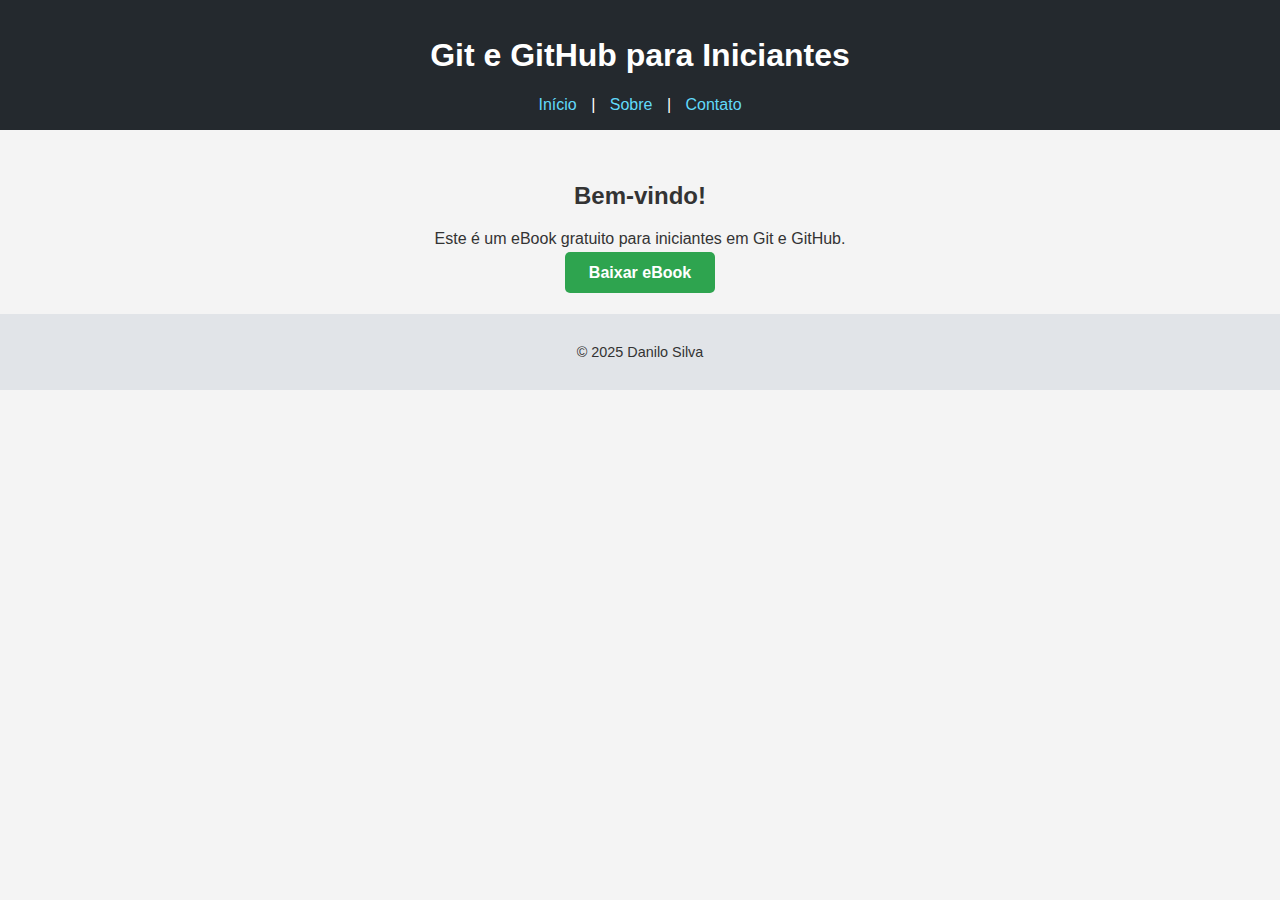
<file: index.html>
<!DOCTYPE html>
<html lang="pt-BR">
<head>
  <meta charset="UTF-8" />
  <meta name="viewport" content="width=device-width, initial-scale=1.0"/>
  <title>Git e GitHub para Iniciantes</title>
  <link rel="stylesheet" href="style.css" />
</head>
<body>
  <header>
    <h1>Git e GitHub para Iniciantes</h1>
    <nav>
      <a href="index.html">Início</a> |
      <a href="sobre.html">Sobre</a> |
      <a href="contato.html">Contato</a>
    </nav>
  </header>

  <main>
    <h2>Bem-vindo!</h2>
    <p>Este é um eBook gratuito para iniciantes em Git e GitHub.</p>
    <a href="https://danilo282.github.io/git-github-iniciante/ebook.pdf" class="btn">Baixar eBook</a>
  </main>

  <footer>
    <p>&copy; 2025 Danilo Silva</p>
  </footer>
</body>
</html>
</file>
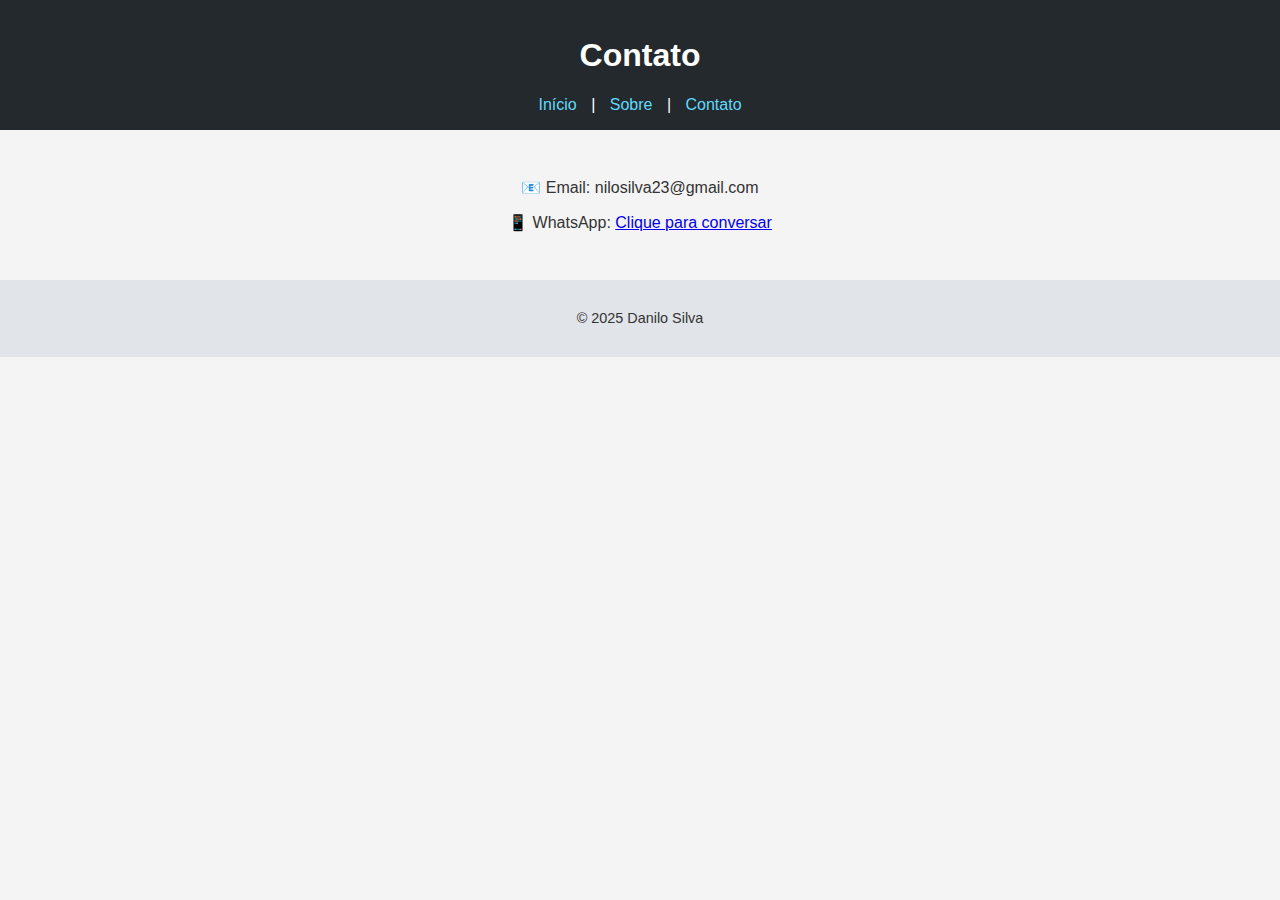
<file: contato.html>
<!DOCTYPE html>
<html lang="pt-BR">
<head>
  <meta charset="UTF-8" />
  <meta name="viewport" content="width=device-width, initial-scale=1.0"/>
  <title>Contato</title>
  <link rel="stylesheet" href="style.css" />
</head>
<body>
  <header>
    <h1>Contato</h1>
    <nav>
      <a href="index.html">Início</a> |
      <a href="sobre.html">Sobre</a> |
      <a href="contato.html">Contato</a>
    </nav>
  </header>

  <main>
    <p>📧 Email: nilosilva23@gmail.com</p>
    <p>📱 WhatsApp: <a href="https://wa.me/5511941294343">Clique para conversar</a></p>
  </main>

  <footer>
    <p>&copy; 2025 Danilo Silva</p>
  </footer>
</body>
</html>
</file>
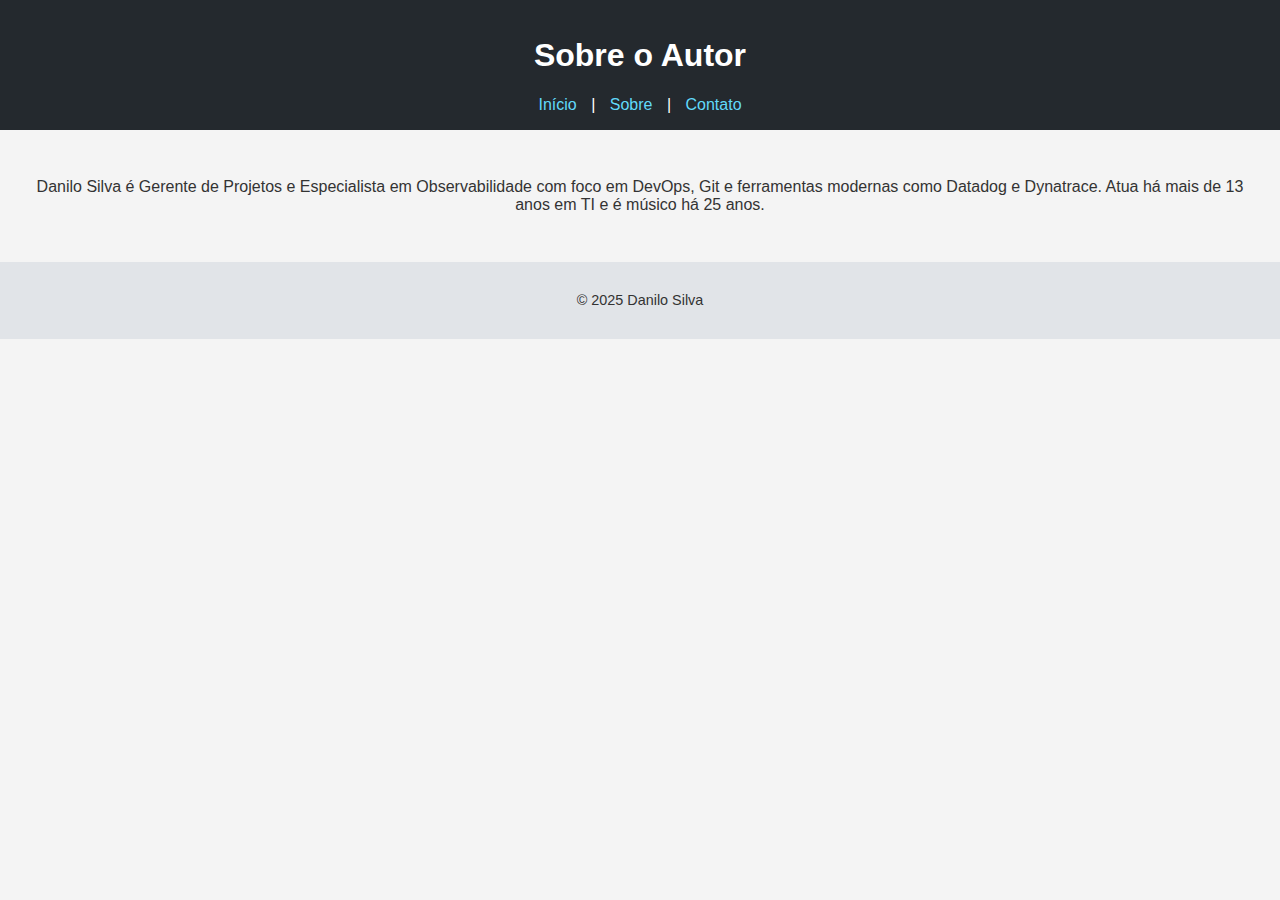
<file: sobre.html>
<!DOCTYPE html>
<html lang="pt-BR">
<head>
  <meta charset="UTF-8" />
  <meta name="viewport" content="width=device-width, initial-scale=1.0"/>
  <title>Sobre</title>
  <link rel="stylesheet" href="style.css" />
</head>
<body>
  <header>
    <h1>Sobre o Autor</h1>
    <nav>
      <a href="index.html">Início</a> |
      <a href="sobre.html">Sobre</a> |
      <a href="contato.html">Contato</a>
    </nav>
  </header>

  <main>
    <p>Danilo Silva é Gerente de Projetos e Especialista em Observabilidade com foco em DevOps, Git e ferramentas modernas como Datadog e Dynatrace. Atua há mais de 13 anos em TI e é músico há 25 anos.</p>
  </main>

  <footer>
    <p>&copy; 2025 Danilo Silva</p>
  </footer>
</body>
</html>
</file>
<file: style.css>
body {
  font-family: Arial, sans-serif;
  margin: 0;
  padding: 0;
  background: #f4f4f4;
  color: #333;
}

header {
  background: #24292e;
  color: white;
  padding: 1rem;
  text-align: center;
}

nav a {
  color: #61dafb;
  margin: 0 10px;
  text-decoration: none;
}

main {
  padding: 2rem;
  text-align: center;
}

.btn {
  background: #2ea44f;
  color: white;
  padding: 0.75rem 1.5rem;
  border: none;
  border-radius: 5px;
  text-decoration: none;
  font-weight: bold;
}

footer {
  background: #e1e4e8;
  padding: 1rem;
  text-align: center;
  font-size: 0.9rem;
}
</file>
